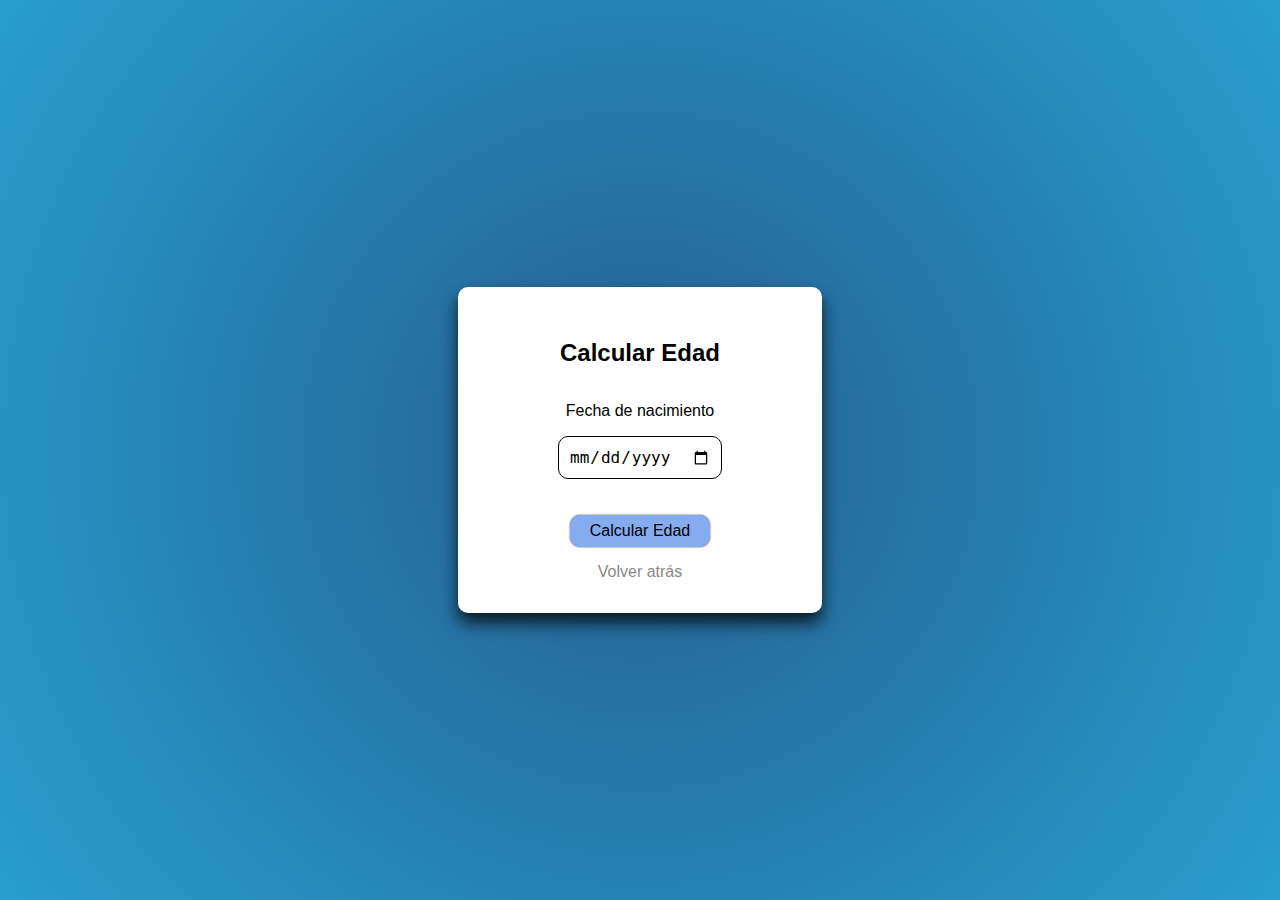
<file: HTML/CalculatorAge.html>
<!DOCTYPE html>
<html lang="en">
<head>
    <meta charset="UTF-8">
    <meta name="viewport" content="width=device-width, initial-scale=1.0">
    <link rel="stylesheet" href="../CSS/CalculatorAge/CalculatorAge.css">
    <title>Calcular Edad</title>
</head>
<body>
    <div class="card">
        <h2>Calcular Edad</h2>
        <label for="CalculatorAge">Fecha de nacimiento</label>
        <input type="date" id="calculatorAge">
        <button onclick="calcularEdad()">Calcular Edad</button>
        <a href="../index.html">Volver atrás</a>
    </div>

    <script src="../JS/CalculatoAge/CalculatorAge.js"></script>
    <script src="../JS/vendor/sweetalert2.js"></script>
</body>
</html>
</file>
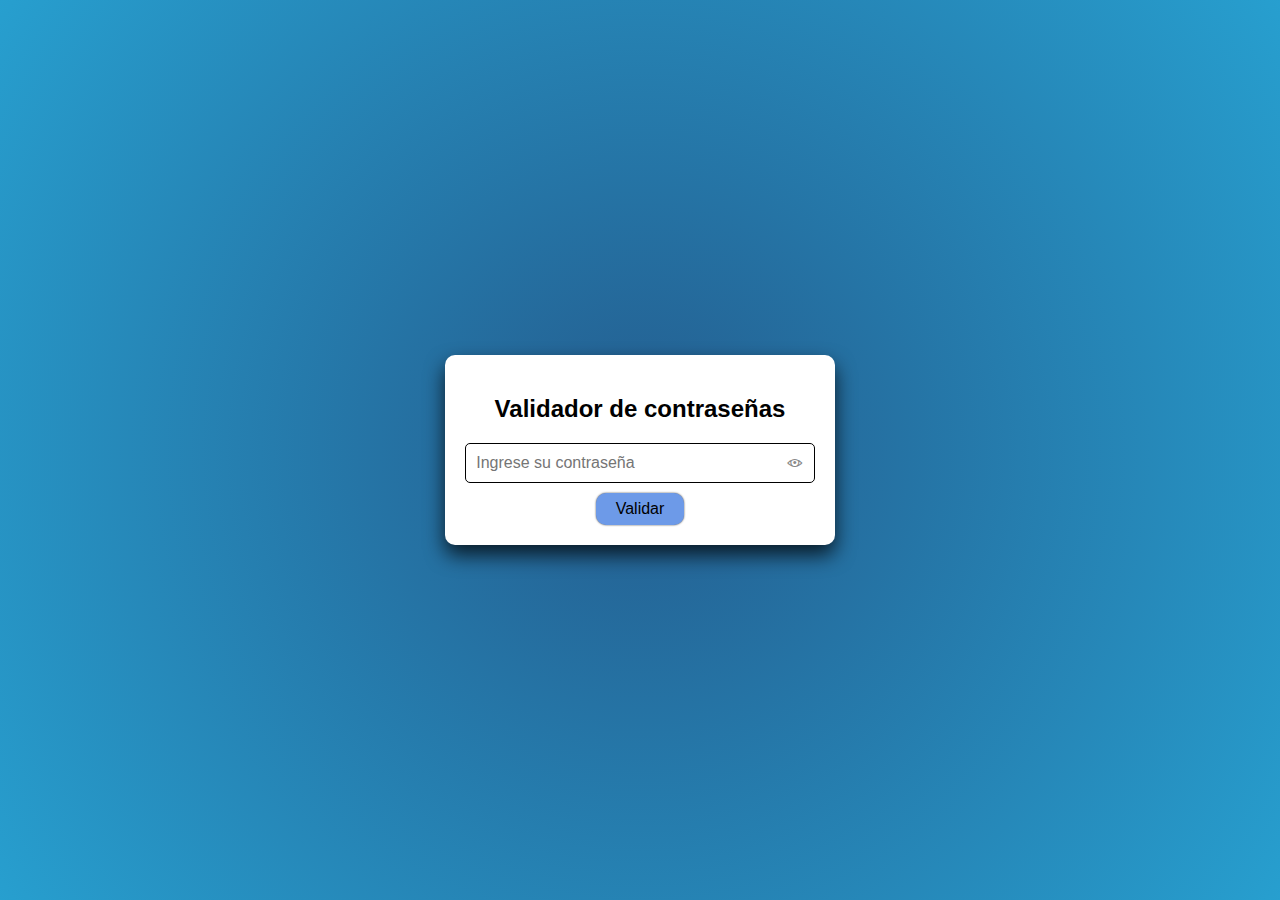
<file: HTML/validator.html>
<!DOCTYPE html>
<html lang="es">

<head>
    <meta charset="UTF-8">
    <meta name="viewport" content="width=device-width, initial-scale=1.0">
    <title>Validador</title>
    <!-- <link rel="stylesheet" href="https://cdnjs.cloudflare.com/ajax/libs/font-awesome/7.0.0/css/all.min.css"> -->
    <link rel="stylesheet" href="../CSS/vendor/font-awesome.min.css">
    <link rel="stylesheet" href="../CSS/validator/style.css">
</head>

<body onload="loadPage()">
    <div class="container">
        <h2>Validador de contraseñas</h2>
        <div class="inputs">
            <input type="password" id="password" placeholder="Ingrese su contraseña">
            <i class="fas fa-eye toggle-password" id="toggle-password"></i>
        </div>
        <button id="btn-validate" onclick="validar()">Validar</button>
    </div>
    <!-- Scripts -->
    <!-- <script src="https://cdn.jsdelivr.net/npm/sweetalert2@11"></script> -->
     <script src="/JS/vendor/sweetalert2.js"></script>
    <script src="/JS/validator/validator.js"></script>
</body>

</html>
</file>
<file: CSS/CalculatorAge/CalculatorAge.css>
body {
    font-family: Arial, sans-serif;
    color: black;
    background: #245d8f;
    background: radial-gradient(circle, rgba(36, 93, 143, 1) 0%, rgba(39, 159, 207, 1) 100%);
    display: flex;
    justify-content: center;
    align-items: center;
    height: 100vh;
    margin: 0;
}

.card {
    background: #ffffff;
    padding: 2rem;
    border-radius: 10px;
    box-shadow: 0px 10px 16px 0px rgba(0, 0, 0, 0.75);
    width: 300px;
    /* text-align: center; */
    display: flex;
    flex-direction: column;
    align-items: center;
    gap: 16px;
}

input[type="date"] {
    padding: 10px;
    font-size: 16px;
    border: 1px solid #000;
    border-radius: 10px;
    margin-bottom: 10px;
}

button {
    background-color: #85acef;
    border: none;
    border-radius: 10px;
    padding: 7px 20px;
    margin-top: 10px;
    font-size: 16px;
    box-shadow: 0px 0px 2px 0px rgba(0, 0, 0, 0.75);
    cursor: pointer;
    transition: background-color 0.3s ease, color 0.3s ease, transform 0.3s ease;
}

button:hover {
    background: #417feb;
    color: white;
}

a {
    text-decoration: none;
    color: #888;
}
</file>
<file: CSS/validator/style.css>
body {
    font-family: Arial, sans-serif;
    color: black;
    background: #245d8f;
    background: radial-gradient(circle, rgba(36, 93, 143, 1) 0%, rgba(39, 159, 207, 1) 100%);
    display: flex;
    justify-content: center;
    align-items: center;
    height: 100vh;
    margin: 0;
}

.container {
    background-color: #fff;
    padding: 20px;
    border-radius: 10px;
    text-align: center;
    width: 350px;
    box-shadow: 0px 10px 20px 0px rgba(0, 0, 0, 0.75);
}

input[type="password"],
input[type="text"] {
    width: 85%;
    font-size: 16px;
    border-radius: 5px;
    padding: 10px 40px 10px 10px;
    border: 1px solid #000;
}

#btn-validate {
    background-color: #6d9ae8;
    border: none;
    border-radius: 10px;
    padding: 7px 20px;
    margin-top: 10px;
    font-size: 16px;
    box-shadow: 0px 0px 2px 0px rgba(0, 0, 0, 0.75);
    cursor: pointer;
    transition: background-color 0.3s ease, color 0.3s ease, transform 0.3s ease;
}

#btn-validate:hover {
    background: #3877e5;
    color: white;
    transform: scale(1.1);
}

.toggle-password {
    position: absolute;
    cursor: pointer;
    top: 50%;
    right: 10px;
    transform: translateY(-50%);
    color: #888;
}

.inputs {
    position: relative;
    width: 100%;
}
</file>
